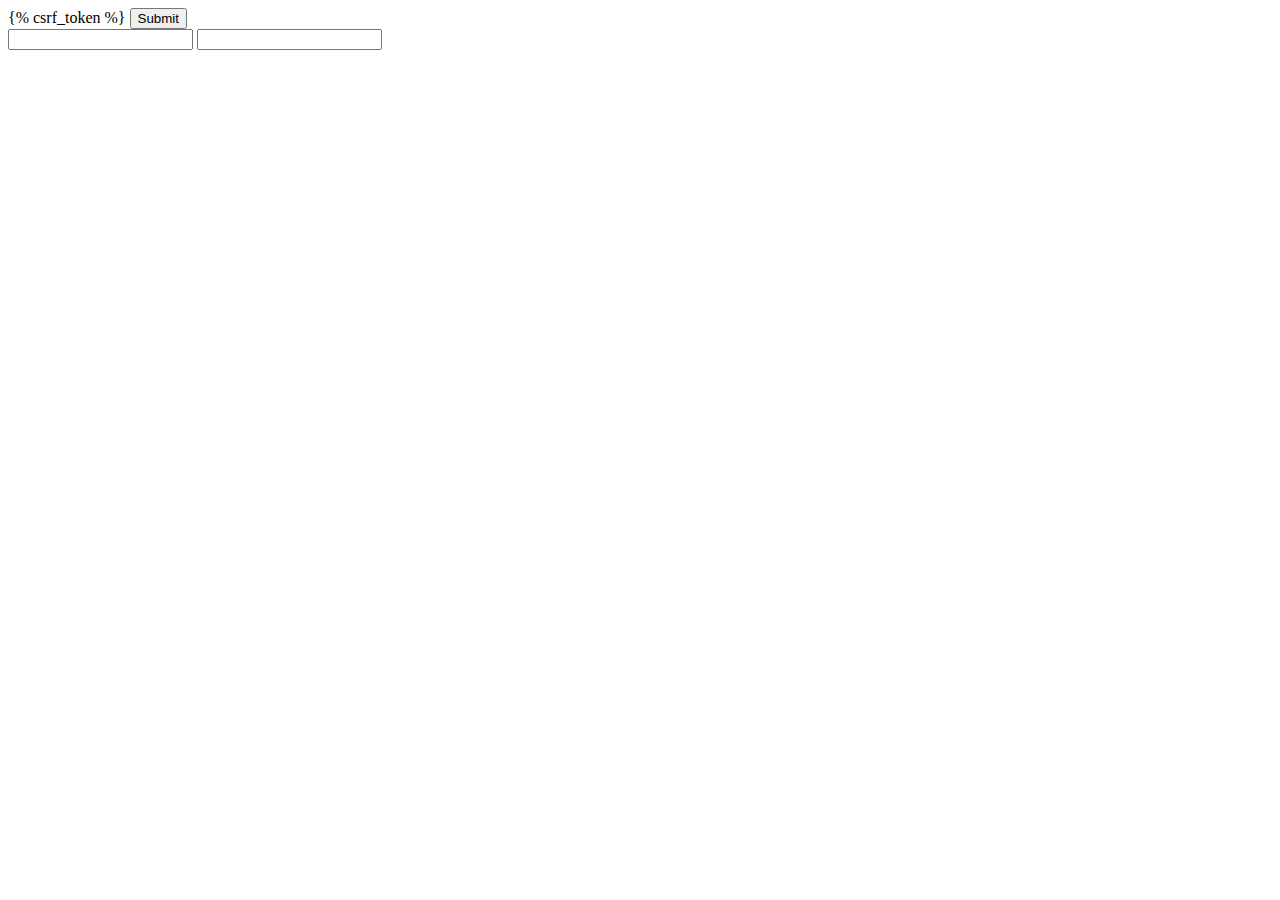
<file: polls/templates/polls/login.html>
<!DOCTYPE html>
<html lang="en">
<head>
    <meta charset="UTF-8">
    <meta name="viewport" content="width=device-width, initial-scale=1.0">
    <title>Document</title>
</head>
<body>
    <form action = '/polls/login_post/'>
        {% csrf_token %}
        <input type="submit" name = '로귄하쟈'> <br>
        <input type="text" name ='user_id'>
        <input type="password" name = 'user_pw'>
    </form>
    <script src = 'http://code.jquery.com/jquery-3.3.1.min.js'></script>
    <script>
        //$('[type=submit]').click(function(){})
        $('[type = submit]').blur( () => {
            $.ajax({
                type : 'POST'
                url : '/polls/login_post/',
                data : $('form').serialize(), //직렬화  
                // data: {
                //     'user_id' : $('[name = user_id]').val(), //val은 form의 3가지 태그에만 가능
                //     'user_pw' : $('[name = user_pw').val()
                //     'csrfmiddlewaretoken' : $('[name = user_pw]').val()
                // },
                success : function(res) {
                    console.log(res)
                }
            }) //필수속성은 url과 success
        })
    </script>
</body>
</html>
</file>
